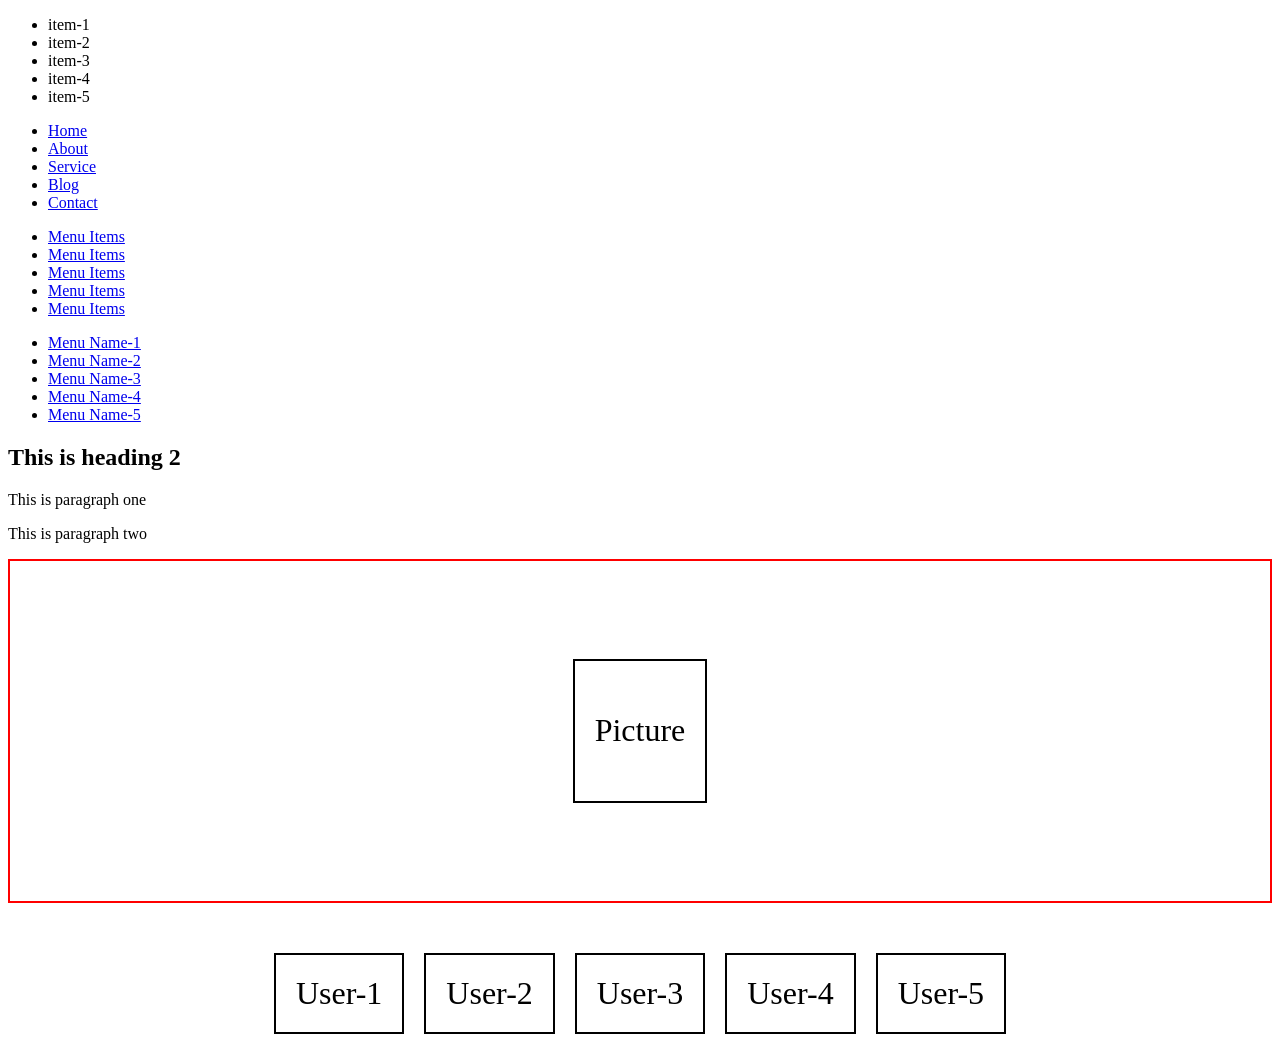
<file: index.html>
<!DOCTYPE html>
<html lang="en">

<head>
    <meta charset="UTF-8">
    <meta name="viewport" content="width=device-width, initial-scale=1.0">
    <title> PH Intro to CSS</title>

    <link rel="stylesheet" href="styles/style.css">

</head>

<body>



    <section>

        <ul id="sub-menu">
            <li id="item-1">item-1</li>
            <li id="item-2">item-2</li>
            <li id="item-3">item-3</li>
            <li id="item-4">item-4</li>
            <li id="item-5">item-5</li>
        </ul>

        <ul id="sub-menu-container">
            <li class="menu-item"><a href="http://">Home</a></li>
            <li class="menu-item"><a href="http://">About</a></li>
            <li class="menu-item"><a href="http://">Service</a></li>
            <li class="menu-item"><a href="http://">Blog</a></li>
            <li class="menu-item"><a href="http://">Contact</a></li>
        </ul>

        <!-- ul#sub-menu>li.menu-item-$*5>a:link -->

        <ul id="sub-menu">
            <li class="menu-item-1"><a href="http://">Menu Items</a></li>
            <li class="menu-item-2"><a href="http://">Menu Items</a></li>
            <li class="menu-item-3"><a href="http://">Menu Items</a></li>
            <li class="menu-item-4"><a href="http://">Menu Items</a></li>
            <li class="menu-item-5"><a href="http://">Menu Items</a></li>
        </ul>



        <!-- ul.sub-menu-container>li.menu-item-$*5>a:link{Menu Name-$} -->

        <ul class="sub-menu-container">
            <li class="menu-item-1"><a href="http://">Menu Name-1</a></li>
            <li class="menu-item-2"><a href="http://">Menu Name-2</a></li>
            <li class="menu-item-3"><a href="http://">Menu Name-3</a></li>
            <li class="menu-item-4"><a href="http://">Menu Name-4</a></li>
            <li class="menu-item-5"><a href="http://">Menu Name-5</a></li>
        </ul>




        <!-- h2+p*2 -->

        <h2>This is heading 2</h2>
        <p>This is paragraph one</p>
        <p>This is paragraph two</p>




        <!-- #hero>.card-$*5{Card $} -->

        <!-- <div id="hero">
            <div class="card">Card 1</div>
            <div class="card">Card 2</div>
            <div class="card">Card 3</div>
            <div class="card">Card 4</div>
            <div class="card">Card 5</div>
        </div> -->


         <!-- .pic-container>.pic{Picture} -->

        <div class="pic-container">
            <div class="pic">Picture</div>
        </div>


        <!-- .user-container>.user*5{User-$} -->

        <div class="user-container">
            <div class="user">User-1</div>
            <div class="user">User-2</div>
            <div class="user">User-3</div>
            <div class="user">User-4</div>
            <div class="user">User-5</div>
        </div>



       



</body>

</html>
</file>
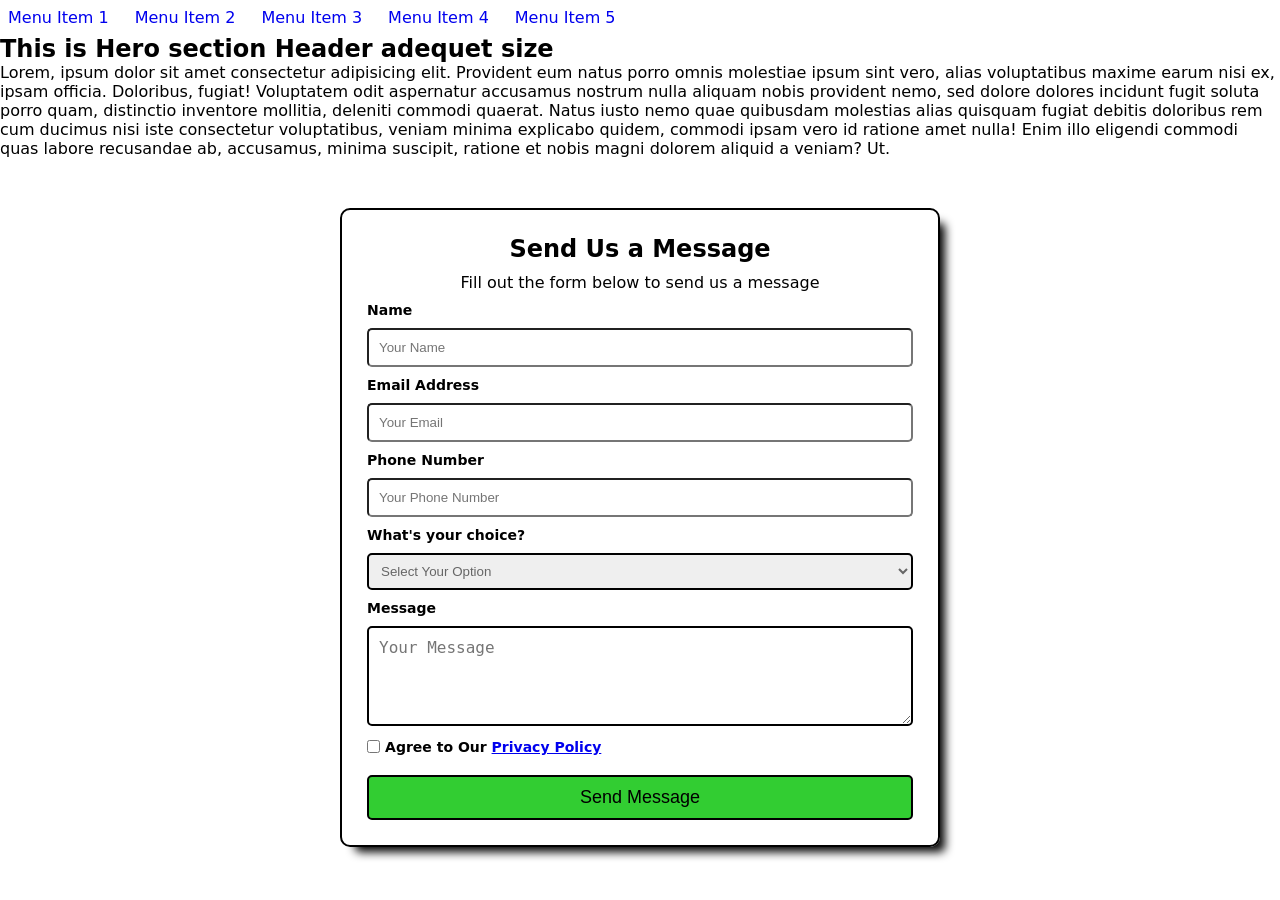
<file: nav.html>
<!DOCTYPE html>
<html lang="en">

<head>
    <meta charset="UTF-8">
    <meta name="viewport" content="width=device-width, initial-scale=1.0">
    <title>CSS Practice</title>
    <link rel="stylesheet" href="styles/nav.css">
</head>

<body>

<!-- Nav Section -->



<!-- nav>ul>li.menu-item$*5>a:link{Menu Item $} -->


<nav>
    <ul>
        <li class="menu-item1"><a href="#">Menu Item 1</a></li>
        <li class="menu-item2"><a href="#">Menu Item 2</a></li>
        <li class="menu-item3"><a href="#">Menu Item 3</a></li>
        <li class="menu-item4"><a href="#">Menu Item 4</a></li>
        <li class="menu-item5"><a href="#">Menu Item 5</a></li>
    </ul>
</nav>


<!-- hero section -->

    <main>

        <section id="hero">

            <h1>This is Hero section Header adequet size</h1>
            <p>Lorem, ipsum dolor sit amet consectetur adipisicing elit. Provident eum natus porro omnis molestiae ipsum
                sint vero, alias voluptatibus maxime earum nisi ex, ipsam officia. Doloribus, fugiat! Voluptatem odit
                aspernatur accusamus nostrum nulla aliquam nobis provident nemo, sed dolore dolores incidunt fugit
                soluta porro quam, distinctio inventore mollitia, deleniti commodi quaerat. Natus iusto nemo quae
                quibusdam molestias alias quisquam fugiat debitis doloribus rem cum ducimus nisi iste consectetur
                voluptatibus, veniam minima explicabo quidem, commodi ipsam vero id ratione amet nulla! Enim illo
                eligendi commodi quas labore recusandae ab, accusamus, minima suscipit, ratione et nobis magni dolorem
                aliquid a veniam? Ut.</p>



        </section>



        <!-- Contact form section -->


       <section id="contact">

        

        <div id="form-container">

            <div class="contact-heading">
            <h2>Send Us a Message</h2>
                <p style="text-align: center;">Fill out the form below to send us a message</p>
        </div>

            <form id="form-control">


                <label class="form-label" for="name">Name</label>
                <input type="text" name="name" class="form-control-field" placeholder="Your Name">
                
                <label class="form-label" for="email">Email Address</label>
                <input type="email" name="email" class="form-control-field" placeholder="Your Email">
                
                <label class="form-label" for="phone">Phone Number</label>
                <input type="tel" name="phone" class="form-control-field" placeholder="Your Phone Number">

                <label class="form-label" for="dropdown">What's your choice?</label>
                <select name="dropdown" id="form-control-dropdown">
                    <option id="dropdown-placeholder" value="placeholder">Select Your Option</option>
                    <option value="option1">Option 1</option>
                    <option value="option2">Option 2</option>
                    <option value="option3">Option 3</option>
                </select>

                <label class="form-label" for="message">Message</label>
                <textarea name="message" id="form-control-msg" placeholder="Your Message"></textarea>
                
                
                <input type="checkbox" name="checkbox" id="form-control-chbx">
                <label id="form-label-chbx" for="checkbox">Agree to Our <a href="#" target="_blank">Privacy Policy</a></label>
                
                <input id="form-control-btn" type="submit" value="Send Message">

                


            </form>

            </div>
       </section>




        


    </main>

</body>

</html>
</file>
<file: styles/style.css>
/* * {
    
    margin: 0;
    padding: 0;
    box-sizing: border-box;

}  */



/* .blog {

background: orchid;
color: black;
width:300px;
padding: 25px;
border:5px solid black;
display: inline-block;

} */

#hero{

    font-size: 2rem;
    display: flex;
    flex-direction: row;
    justify-content: center;
    gap: 20px;
    flex-wrap: wrap;


}

.card{

    border: 3px solid black;
    padding:30px;
    
    
}


.pic-container {
    font-size: 2rem;
    border: 2px solid red;
    padding: 20px;
    height: 300px;
    display: flex;
    justify-content: center;
    align-items:center;
}


.pic{

border: 2px solid black;
padding: 20px;
height: 100px;
display: flex;
justify-content: center;
align-items: center;



}



.user-container{

    margin-top: 50px;
    font-size: 2rem;
    display: flex;   
    gap:20px;
    justify-content:center;
    flex-wrap: wrap;


}

.user{

    border:2px solid #000;
    padding:20px;


}
</file>
<file: styles/nav.css>
/****Global Css*****/

* , *::after, *::before{

    margin: 0;
    padding: 0;
    box-sizing: border-box;
} 


body {

    font-family: system-ui;

    
}


/***Navigation**/

nav ul {

    display: flex;
    list-style: none;

}

nav ul li {

    margin-right: 10px;
    padding: 8px;


}


nav ul li:hover {

    background-color: lightgray;

}

nav ul li a {

    text-decoration: none;

}

nav ul li a:hover {

 color:black;

}


/***Hero Section***/





/**Contact form**/



#form-container{

    width: 100%;
    max-width: 600px;
    border: 2px solid black;
    padding: 25px;
    margin-top: 50px;
    margin-left: auto;
    margin-right: auto;
    border-radius: 10px;
    box-shadow: 10px 10px 10px -5px black;
    
       
}

 /* #form-control {
    

} */

.contact-heading h2{
    text-align: center;
    margin-bottom:10px;

}

.contact-heading p{

    margin-bottom:10px;

}



.form-label{
    display: block;
    margin:10px 0px;
    font-size: 14px;
    font-weight: 600;

}

/* .form-control-field::placeholder{

    color: black!important;    


} */

.form-control-field{
    
    display:block;
    padding: 10px;
    width: 100%;;
    border-radius: 5px;
  

}



#form-control-dropdown{
width:100%;
padding: 8px;
border-radius: 5px;
border: 2px solid black;
color: #666;
}




#form-control-msg{
    
    display: block;
    height: 100px;
    width: 100%;
    padding: 10px;
    border-radius:5px;
    border:2px solid black;
    margin-bottom: 10px;
    

}

#form-control-msg::placeholder{
    
    font-size: 16px;
     
}



  #form-label-chbx{

font-size: 14px;
    font-weight: 600;
    
vertical-align: middle;
}


 #form-control-chbx{


vertical-align: middle;

} 


#form-control-btn{
    display: inline-block;
    width: 100%;
    background-color: limegreen;
    margin-top:20px;
    padding:10px 25px;
    cursor: pointer;
    border:2px solid #000;
    border-radius: 5px;
    font-size: 18px;
    transition: all 0.25s ease-in-out;
    
        
}


#form-control-btn:hover{

    background-color: chocolate;
    color: white;
    

}
</file>
